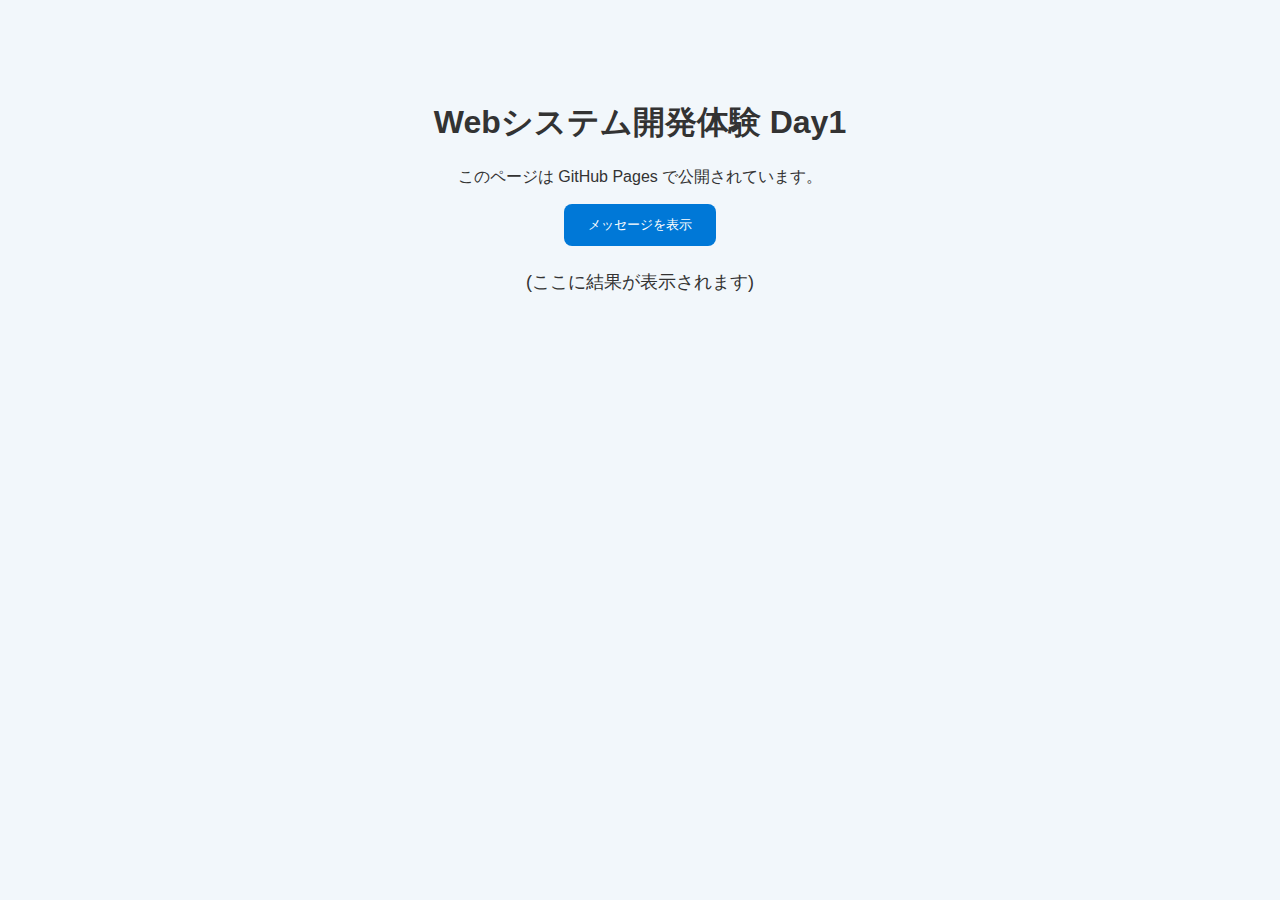
<file: daisho-day1/index.html>
<!DOCTYPE html>
<html lang="ja">
<head>
    <meta charset="UTF-8">
    <meta name="viewport" content="width=device-width">
    <title>Web体験 Day1</title>
    <link rel="stylesheet" href="styles.css">
</head>
<body>
    <main class="container">
        <h1>Webシステム開発体験 Day1</h1>
        <p>このページは GitHub Pages で公開されています。</p>
        <button id="helloBtn">メッセージを表示</button>
        <p id="message" class="message">(ここに結果が表示されます)</p>
    </main>
    <script src="script.js"></script>
</body>
</html>
</file>
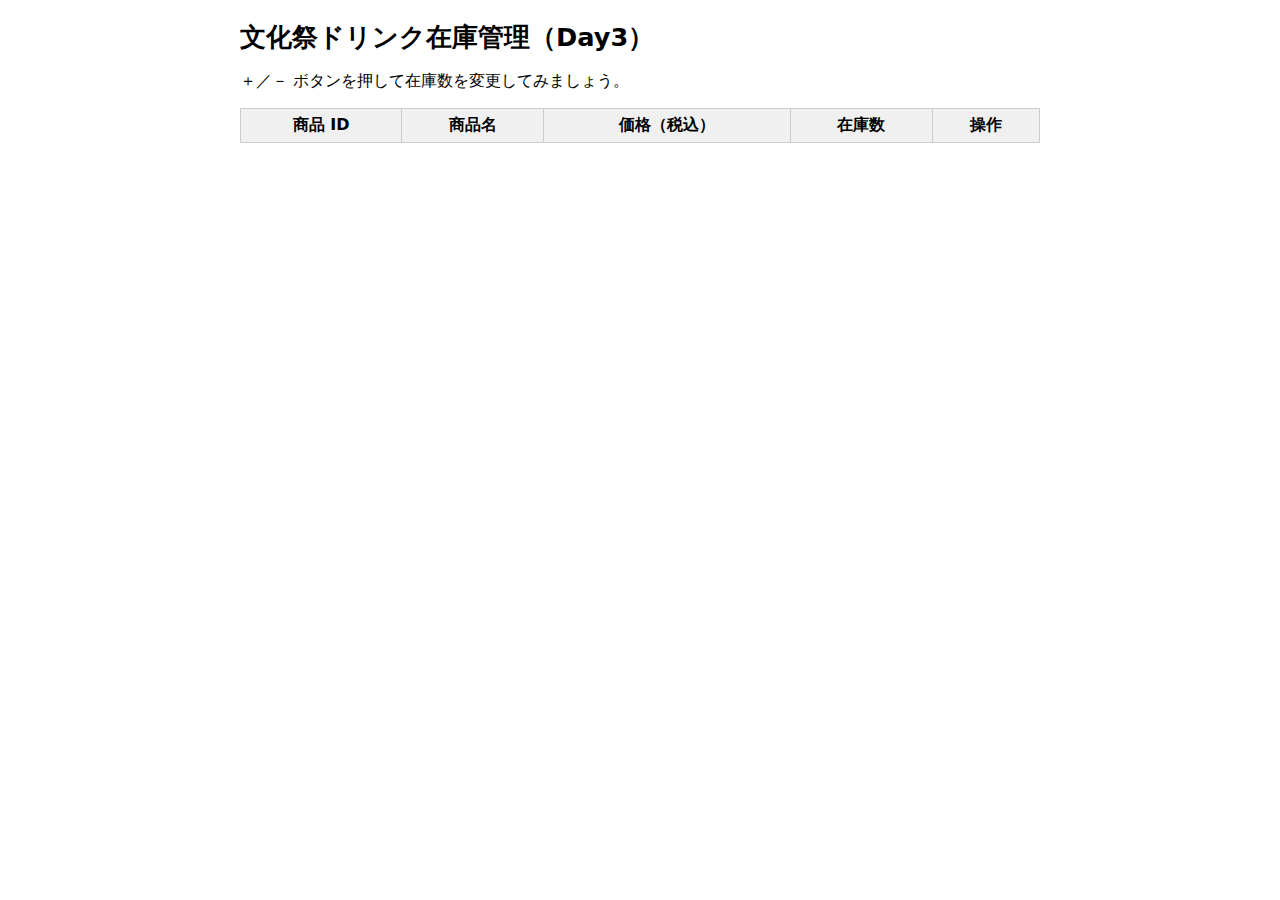
<file: daisho-day3/index.html>
<!DOCTYPE html>
<html lang="ja">
<head>
    <meta charset="UTF-8">
    <title>Day3 在庫管理アプリ（文化祭ドリンク）</title>
    <!--CSS ファイルを読み込む -->
    <link rel="stylesheet" href="assets/css/inventory.css">
</head>
<body>
    <h1>文化祭ドリンク在庫管理（Day3）</h1>
    <p>＋／－ ボタンを押して在庫数を変更してみましょう。</p>

    <!-- 在庫一覧を表示する表-->
    <table>
        <thead>
            <tr>
                <th>商品 ID</th>
                <th>商品名</th>
                <th>価格（税込）</th>
                <th>在庫数</th>
                <th>操作</th>
            </tr>
        </thead>
        <tbody id="item-list">
            <!--JavaScript から自動で行（tr）が追加されます -->
        </tbody>
    </table>

    <!--JavaScript ファイルを一番最後に読み込む -->
    <script src="assets/js/inventory.js"></script>
</body>
</html>
</file>
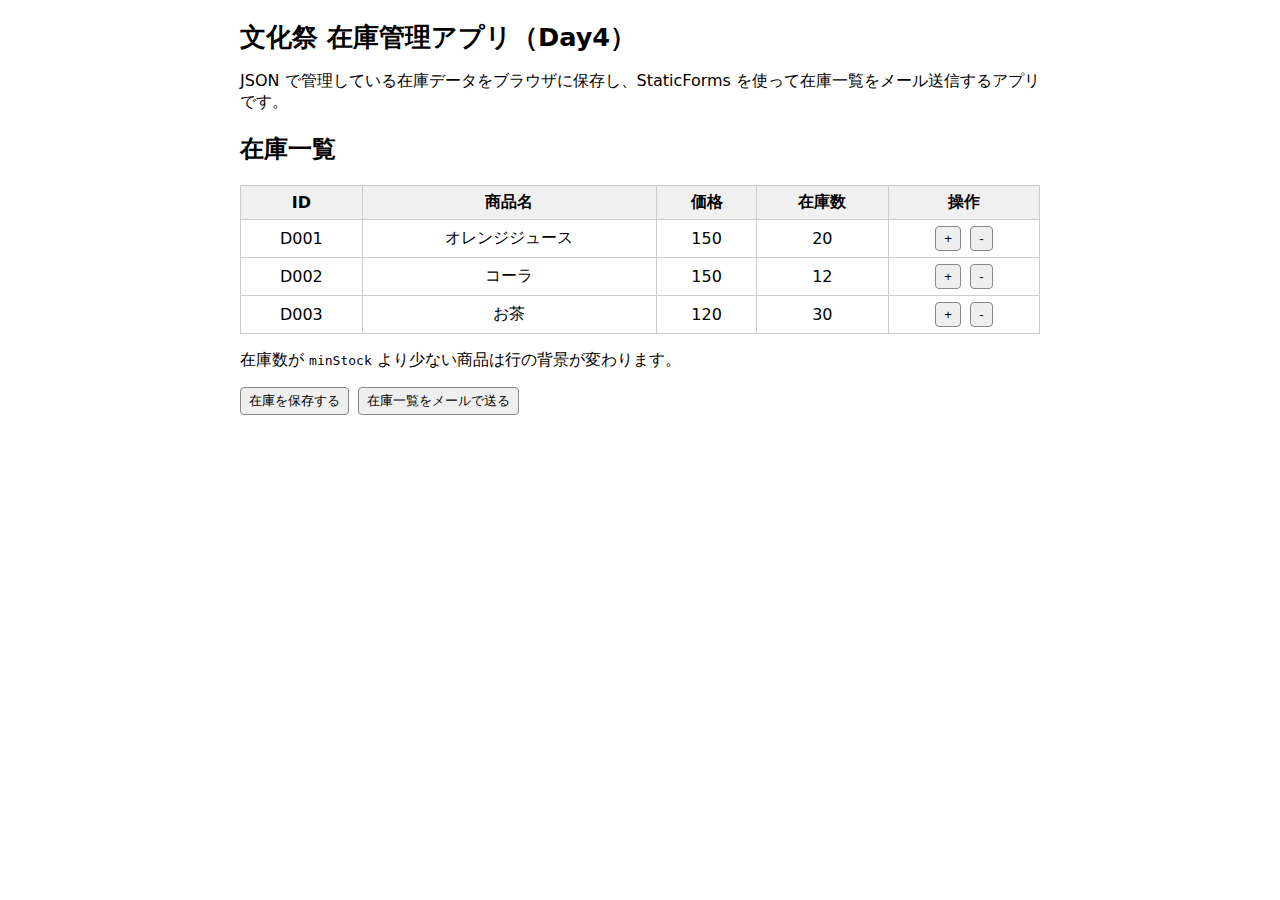
<file: daisho-day4/index.html>
<!DOCTYPE html>
<html lang="ja">
<head>
  <meta charset="UTF-8" />
  <meta name="viewport" content="width=device-width, initial-scale=1" />
  <title>Day4 文化祭 在庫管理アプリ（保存＋メール送信）</title>
  <link rel="stylesheet" href="assets/css/inventory.css" />
</head>
<body>
  <main class="container">
    <h1 class="title">文化祭 在庫管理アプリ（Day4）</h1>
    <p class="muted">
      JSON で管理している在庫データをブラウザに保存し、StaticForms を使って在庫一覧をメール送信するアプリです。
    </p>

    <!-- 在庫一覧テーブル -->
    <section class="panel">
      <h2 class="panel-title">在庫一覧</h2>
      <table class="inventory-table">
        <thead>
          <tr>
            <th>ID</th>
            <th>商品名</th>
            <th>価格</th>
            <th>在庫数</th>
            <th>操作</th>
          </tr>
        </thead>
        <tbody id="item-list">
          <!-- JavaScriptから行が追加される -->
        </tbody>
      </table>
      <p class="hint">
        在庫数が <code>minStock</code> より少ない商品は行の背景が変わります。
      </p>
    </section>

    <!-- 操作ボタン -->
    <section class="actions">
      <button id="save-btn" class="btn">在庫を保存する</button>
      <button id="mail-btn" class="btn btn-ghost">在庫一覧をメールで送る</button>
    </section>

    <!-- 在庫メール送信用の隠しフォーム -->
    <form
      id="inventory-mail-form"
      action="https://api.staticforms.dev/submit"
      method="POST"
      style="display:none;"
    >
      <!-- ★自分の StaticForms の APIキーを設定する（授業後は削除／無効化） -->
      <input type="hidden" name="apiKey" value="vh3489aheriht4uhau4ithffu7" />

      <!-- メール件名 -->
      <input type="hidden" name="subject" value="文化祭 在庫一覧レポート" />

      <!-- 送信後に移動するURL（必要に応じて変更） -->
      <input
        type="hidden"
        name="redirectTo"
        value="https://kondo-kazuma.github.io/daisho/daisho-day4/"
      />

      <!-- メール本文（在庫一覧テキスト） -->
      <textarea id="inventory-message" name="message"></textarea>
    </form>
  </main>

  <script src="assets/js/inventory.js"></script>
</body>
</html>
</file>
<file: daisho-day1/styles.css>
body {
    font-family: "Yu Gothic","Meiryo",sans-serif;
    text-align: center;
    background: #f2f7fb;
    color: #333;
    margin: 0;
    padding:80px 0
}

button{
    background: #0078d7;
    color:white;
    border:none;
    padding:12px 24px;
    border-radius:8px;
    cursor:pointer;
}

button:hover{
    background:#005fa3;
}

.message{
    margin-top:24px;
    font-size:18px;
    font-weight:hold;
}
</file>
<file: daisho-day3/assets/css/inventory.css>
body{
    font-family: system-ui,-apple-system,"Segoe UI",sans-serif;
    max-width: 800px;
    margin: 20px auto;
    padding: 0 10px;
}

h1{
    font-size: 1.6rem;
    margin-bottom: 0.5em;
}

table{
    width: 100%;
    border-collapse: collapse;
    margin-top: 10px;
}

th,td{
    border: 1px solid #ccc;
    padding: 6px 8px;
    text-align: center;
}

th{
    background-color: #f0f0f0;
}

/* 在庫が少ない商品の行の見た目 */
.low-stock{
    background-color: #ffe0e0;
}

button{
    padding: 4px 8px;
    border: 1px solid #888;
    border-radius: 4px;
    cursor: pointer;
}

button:hover{
    opacity: 0.8;
}

button + button{
    margin-left: 4px;
}
</file>
<file: daisho-day4/assets/css/inventory.css>
body{
    font-family: system-ui,-apple-system,"Segoe UI",sans-serif;
    max-width: 800px;
    margin: 20px auto;
    padding: 0 10px;
}

h1{
    font-size: 1.6rem;
    margin-bottom: 0.5em;
}

table{
    width: 100%;
    border-collapse: collapse;
    margin-top: 10px;
}

th,td{
    border: 1px solid #ccc;
    padding: 6px 8px;
    text-align: center;
}

th{
    background-color: #f0f0f0;
}

/* 在庫が少ない商品の行の見た目 */
.low-stock{
    background-color: #ffe0e0;
}

button{
    padding: 4px 8px;
    border: 1px solid #888;
    border-radius: 4px;
    cursor: pointer;
}

button:hover{
    opacity: 0.8;
}

button + button{
    margin-left: 4px;
}
</file>
